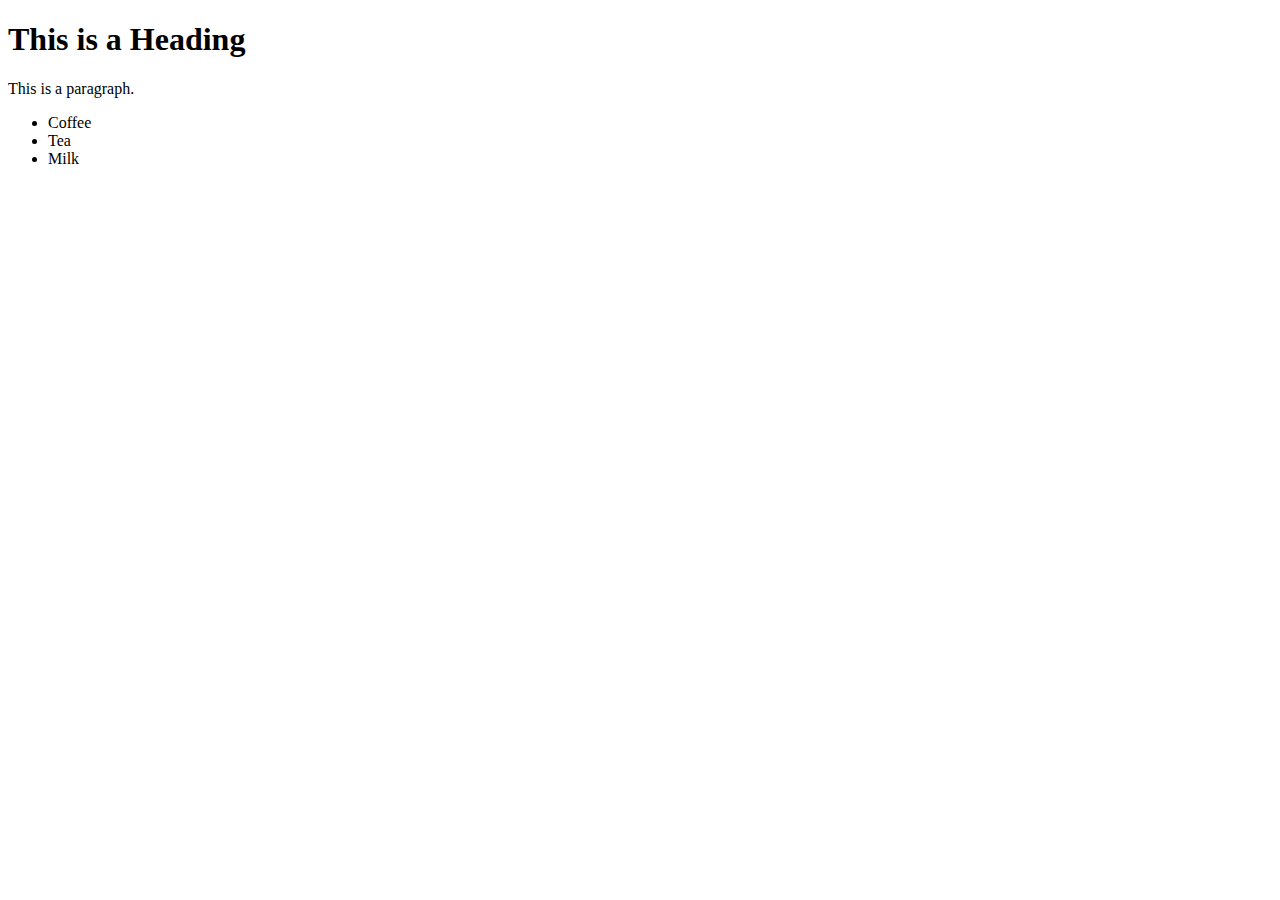
<file: Lecture 1/WebTasks/index.html>
<!DOCTYPE html>
<html>
<head>
<title>Page Title</title>
</head>
<body>

<h1>This is a Heading</h1>
<p>This is a paragraph.</p>
<ul>
  <li>Coffee</li>
  <li>Tea</li>
  <li>Milk</li>
</ul>

</body>
</html>
</file>
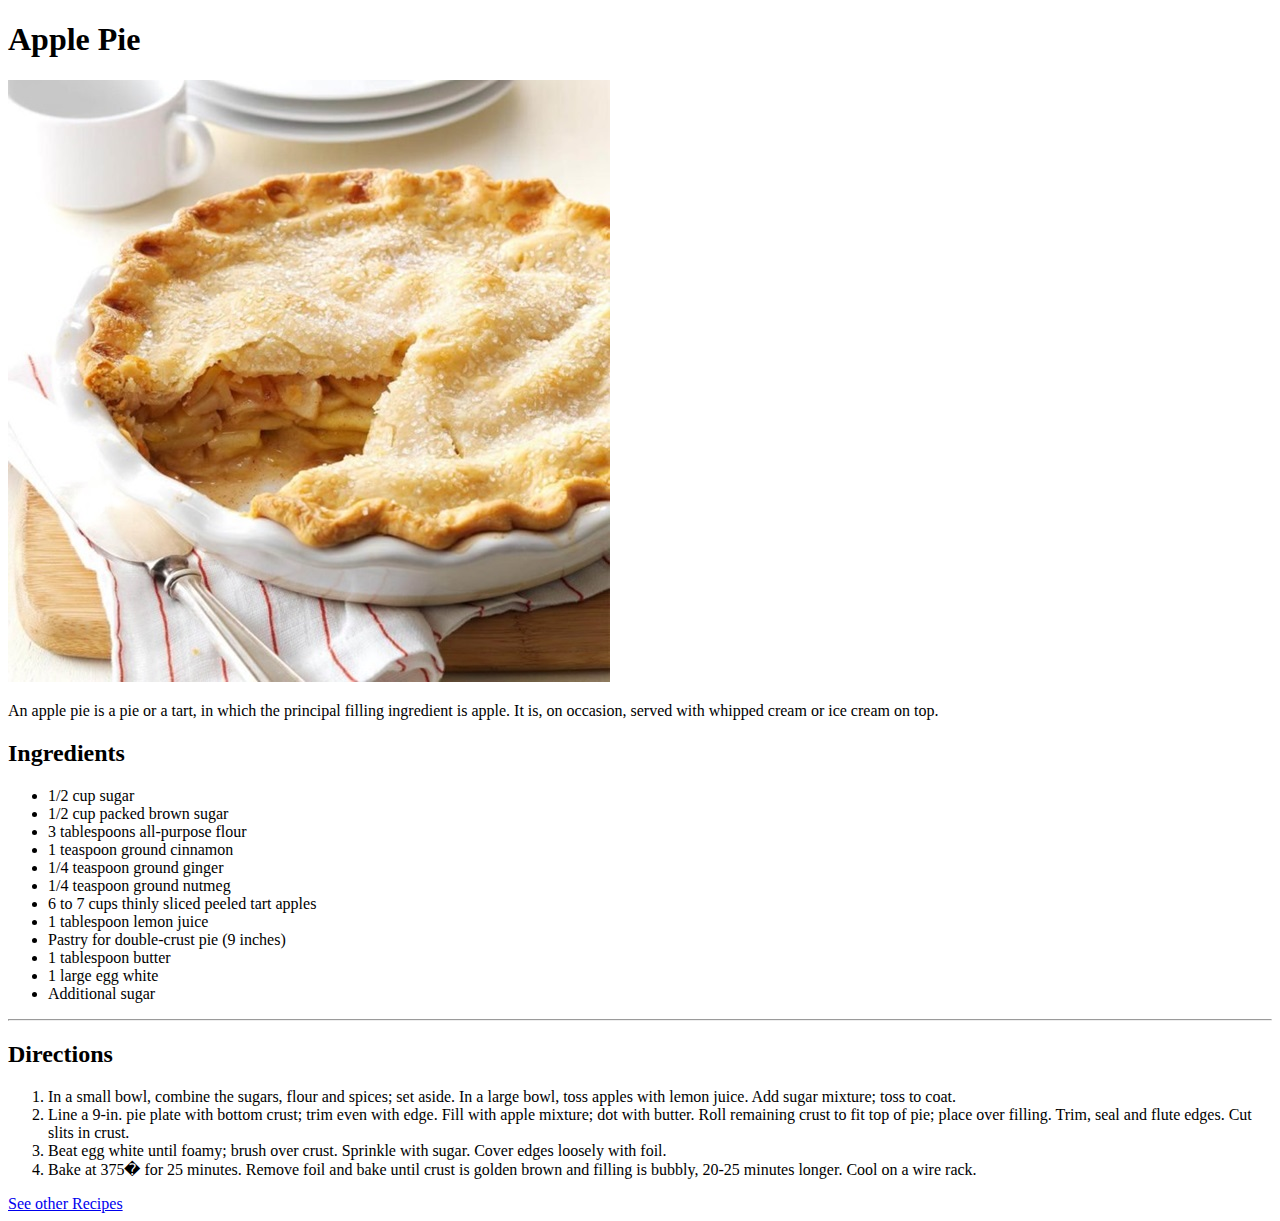
<file: Lecture 1/WebTasks/page2 html tags.html>
<!DOCTYPE html>
<html>
<head>
<title>Apple Pie recipie</title>
</head>
<body>

<h1>Apple Pie</h1>
<img src="pie.jpg">
<p>An apple pie is a pie or a tart, in which the principal filling ingredient is apple. It is, on occasion, served with whipped cream or ice cream on top.</p>
<h2>Ingredients</h2>
<ul>
<li>1/2 cup sugar</li>
<li>1/2 cup packed brown sugar</li>
<li>3 tablespoons all-purpose flour</li>
<li>1 teaspoon ground cinnamon</li>
<li>1/4 teaspoon ground ginger</li>
<li>1/4 teaspoon ground nutmeg</li>
<li>6 to 7 cups thinly sliced peeled tart apples</li>
<li>1 tablespoon lemon juice</li>
<li>Pastry for double-crust pie (9 inches)</li>
<li>1 tablespoon butter</li>
<li>1 large egg white</li>
<li>Additional sugar</li>
</ul>
<hr>
<h2>Directions</h2>
<ol>
<li>In a small bowl, combine the sugars, flour and spices; set aside. In a large bowl, toss apples with lemon juice. Add sugar mixture; toss to coat.</li>
<li>Line a 9-in. pie plate with bottom crust; trim even with edge. Fill with apple mixture; dot with butter. Roll remaining crust to fit top of pie; place over filling. Trim, seal and flute edges. Cut slits in crust.</li>
<li>Beat egg white until foamy; brush over crust. Sprinkle with sugar. Cover edges loosely with foil.</li>
<li>Bake at 375� for 25 minutes. Remove foil and bake until crust is golden brown and filling is bubbly, 20-25 minutes longer. Cool on a wire rack.</li>
</ol>
<a href="https://www.tasteofhome.com/">See other Recipes</a> 
</body>
</html>
</file>
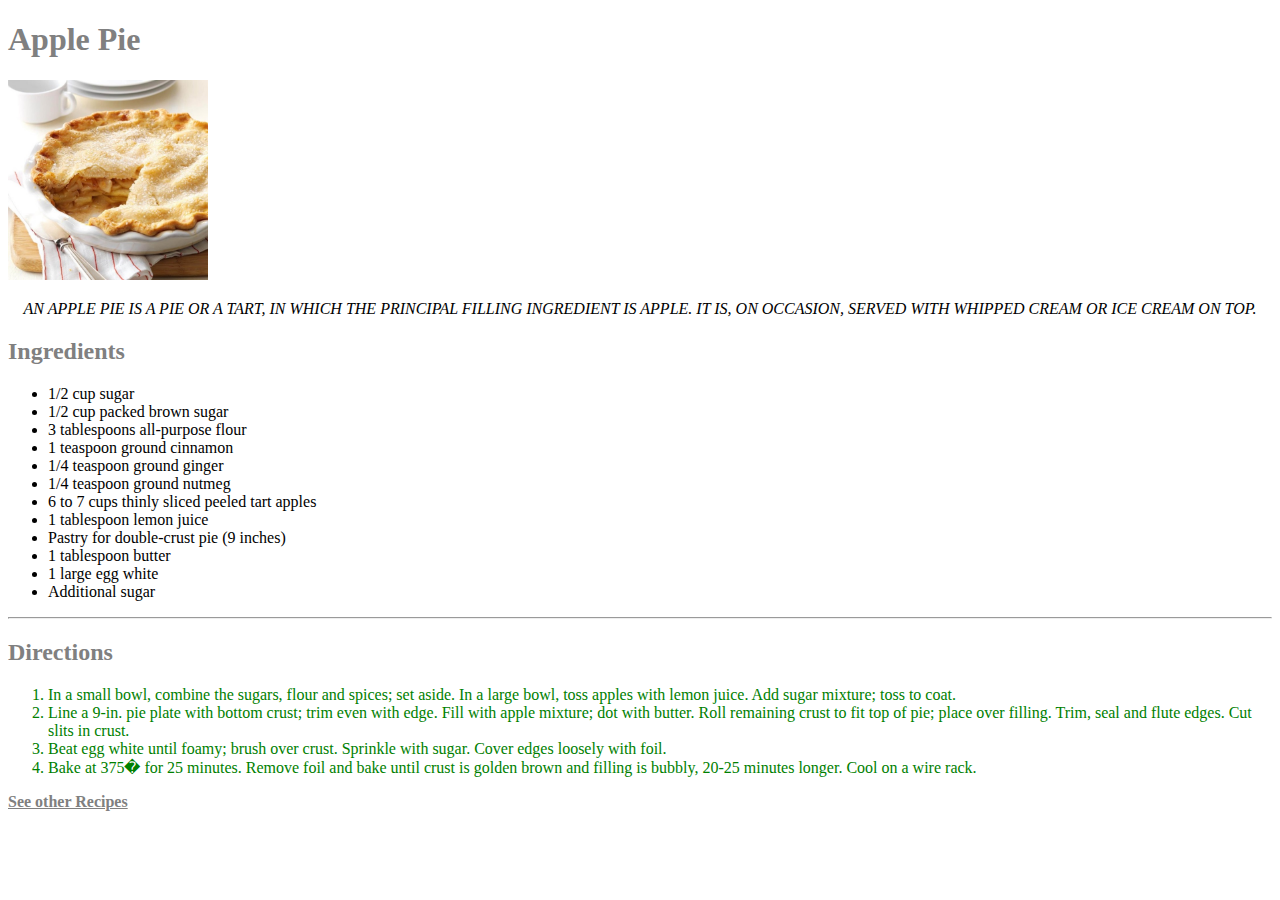
<file: Lecture 1/WebTasks/page3 style attribute.html>
<!DOCTYPE html>
<html>
<head>
<title>Apple Pie recipie</title>
</head>
<body style="font-family:Open Sans;">

<h1 style="color:gray;">Apple Pie</h1>
<img src="pie.jpg" height="200" width="200">
<i><p align="center" style="text-transform: uppercase;text-size:16px;">An apple pie is a pie or a tart, in which the principal filling ingredient is apple. It is, on occasion, served with whipped cream or ice cream on top.</p></i>
<h2 style="color:gray;">Ingredients</h2>
<ul>
<li>1/2 cup sugar</li>
<li>1/2 cup packed brown sugar</li>
<li>3 tablespoons all-purpose flour</li>
<li>1 teaspoon ground cinnamon</li>
<li>1/4 teaspoon ground ginger</li>
<li>1/4 teaspoon ground nutmeg</li>
<li>6 to 7 cups thinly sliced peeled tart apples</li>
<li>1 tablespoon lemon juice</li>
<li>Pastry for double-crust pie (9 inches)</li>
<li>1 tablespoon butter</li>
<li>1 large egg white</li>
<li>Additional sugar</li>
</ul>
<hr>
<h2 style="color:gray;">Directions</h2>
<ol style="color:green;">
<li>In a small bowl, combine the sugars, flour and spices; set aside. In a large bowl, toss apples with lemon juice. Add sugar mixture; toss to coat.</li>
<li>Line a 9-in. pie plate with bottom crust; trim even with edge. Fill with apple mixture; dot with butter. Roll remaining crust to fit top of pie; place over filling. Trim, seal and flute edges. Cut slits in crust.</li>
<li>Beat egg white until foamy; brush over crust. Sprinkle with sugar. Cover edges loosely with foil.</li>
<li>Bake at 375� for 25 minutes. Remove foil and bake until crust is golden brown and filling is bubbly, 20-25 minutes longer. Cool on a wire rack.</li>
</ol>
<a href="https://www.tasteofhome.com/" style="color:gray;" ><b>See other Recipes</b></a> 
</body>
</html>
</file>
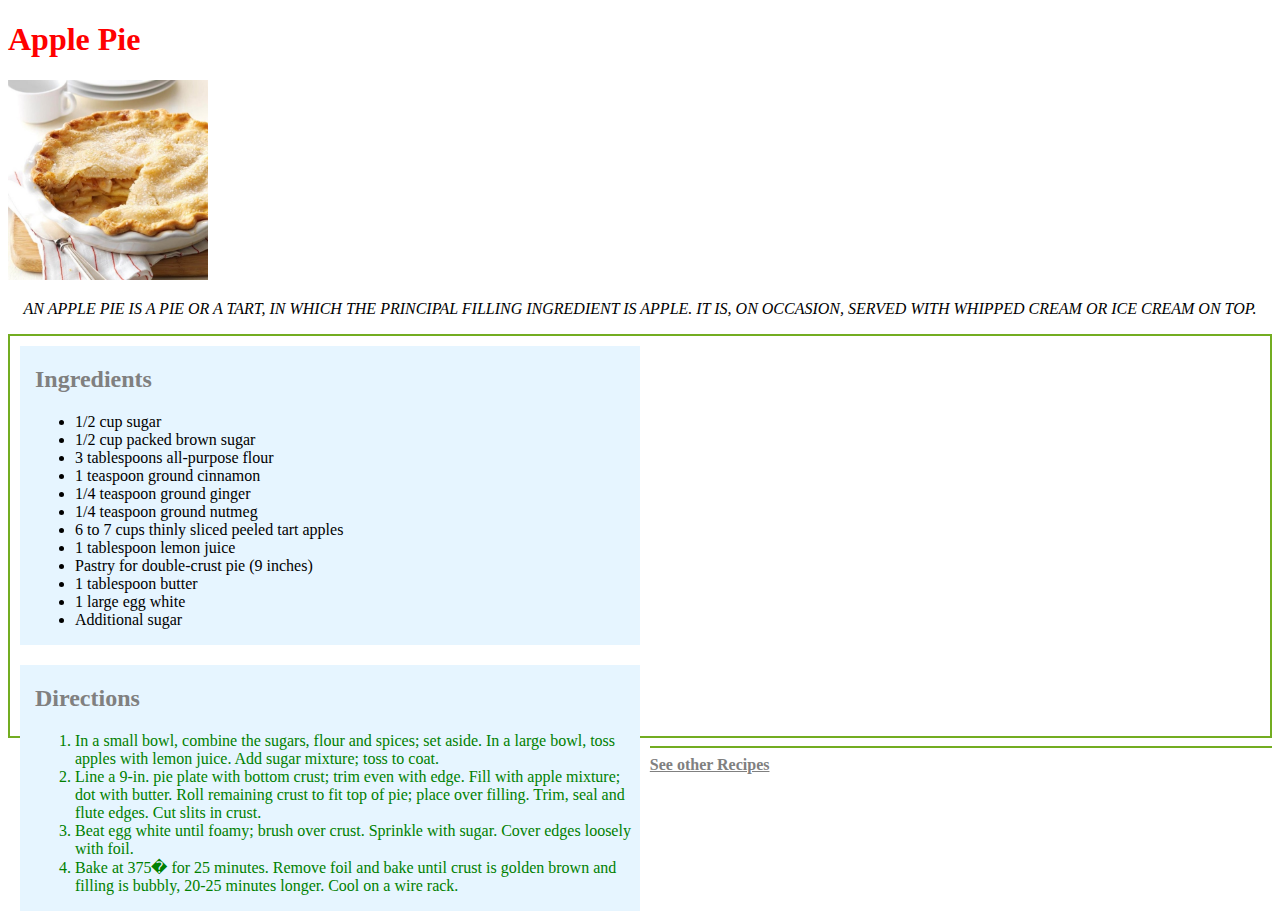
<file: Lecture 1/WebTasks/page4 div.html>
<!DOCTYPE html>
<html>
<head>
<link rel="stylesheet" type="text/css" href="style.css"> 
<title>Apple Pie recipie</title>
</head>
<body style="font-family:Open Sans;">

<h1>Apple Pie</h1>
<img src="pie.jpg" height="200" width="200">
<i><p align="center" style="text-transform: uppercase;text-size:16px;">An apple pie is a pie or a tart, in which the principal filling ingredient is apple. It is, on occasion, served with whipped cream or ice cream on top.</p></i>
<div style="height: 400px; border: 2px solid #73AD21">
<div style="width: 48%; float:left; background:#e6f5ff; margin:10px; padding-left: 15px;">
<h2 style="color:gray;">Ingredients</h2>
<ul>
<li>1/2 cup sugar</li>
<li>1/2 cup packed brown sugar</li>
<li>3 tablespoons all-purpose flour</li>
<li>1 teaspoon ground cinnamon</li>
<li>1/4 teaspoon ground ginger</li>
<li>1/4 teaspoon ground nutmeg</li>
<li>6 to 7 cups thinly sliced peeled tart apples</li>
<li>1 tablespoon lemon juice</li>
<li>Pastry for double-crust pie (9 inches)</li>
<li>1 tablespoon butter</li>
<li>1 large egg white</li>
<li>Additional sugar</li>
</ul>
</div>
<div style="width: 48%; float:left; background:#e6f5ff; margin:10px; padding-left: 15px;position: relative;">
<h2 style="color:gray;">Directions</h2>
<ol style="color:green;">
<li>In a small bowl, combine the sugars, flour and spices; set aside. In a large bowl, toss apples with lemon juice. Add sugar mixture; toss to coat.</li>
<li>Line a 9-in. pie plate with bottom crust; trim even with edge. Fill with apple mixture; dot with butter. Roll remaining crust to fit top of pie; place over filling. Trim, seal and flute edges. Cut slits in crust.</li>
<li>Beat egg white until foamy; brush over crust. Sprinkle with sugar. Cover edges loosely with foil.</li>
<li>Bake at 375� for 25 minutes. Remove foil and bake until crust is golden brown and filling is bubbly, 20-25 minutes longer. Cool on a wire rack.</li>
</ol>
</div>
</div>
<hr color="#73AD21">
<a href="https://www.tasteofhome.com/" style="color:gray;" ><b>See other Recipes</b></a> 
</body>
</html>
</file>
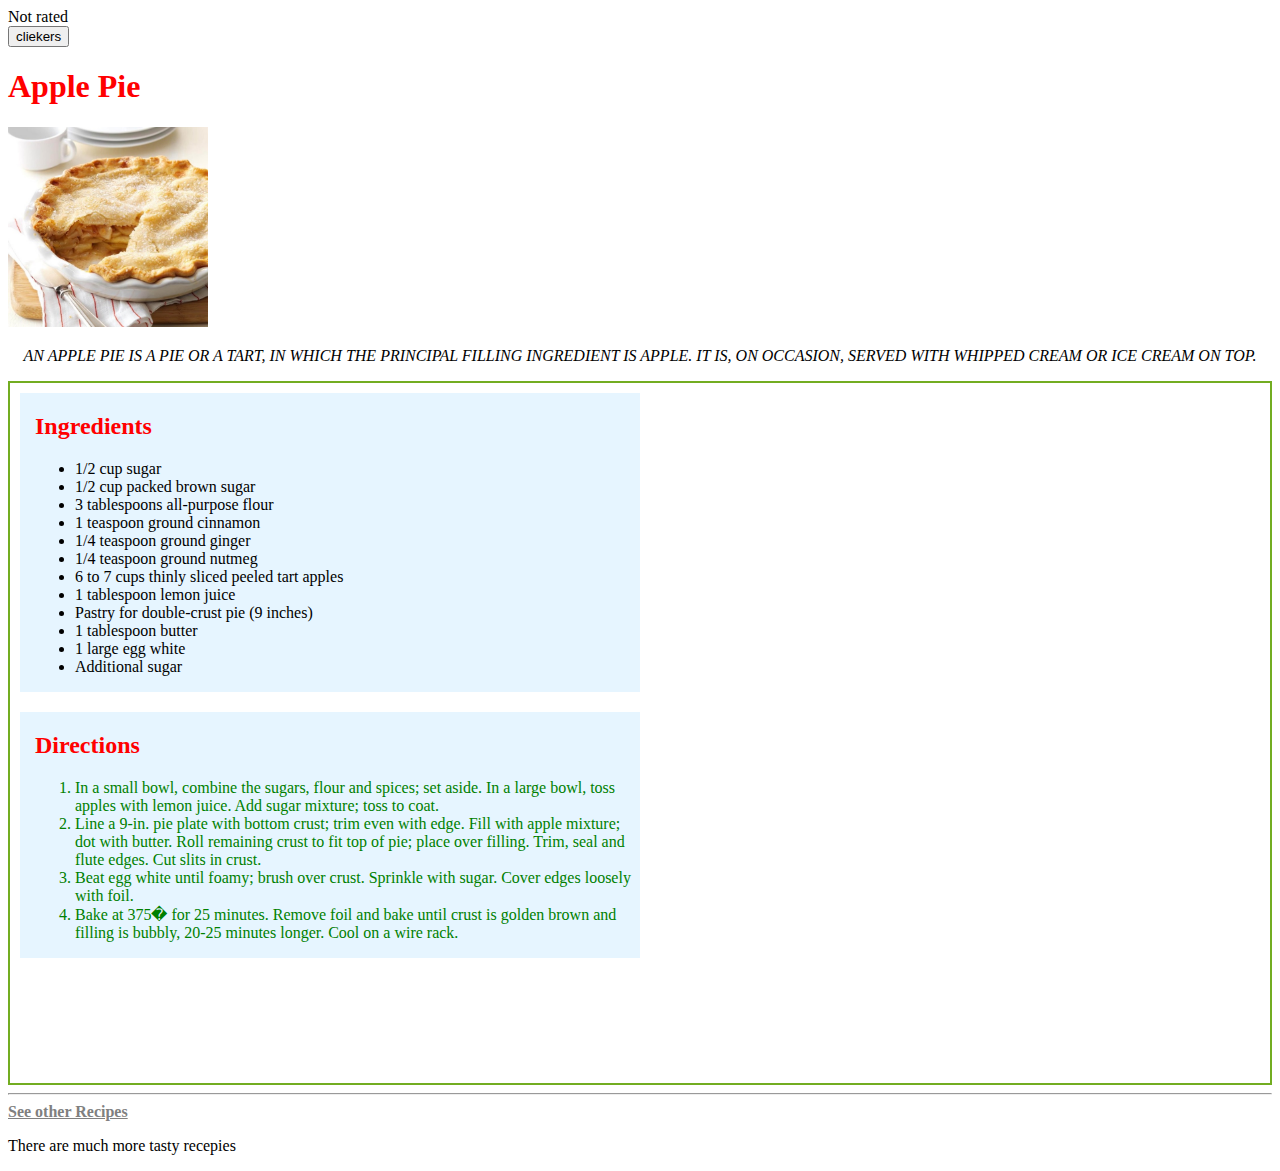
<file: Lecture 1/WebTasks/page5 css.html>
<!DOCTYPE html>
<html>
<head>
<link rel="stylesheet" type="text/css" href="style.css">
<title>Apple Pie recipie</title>
</head>
<body>
<div id="rated">Not rated</div>
<button type="button" 
onclick="document.getElementById('rated').innerHTML='5'">cliekers</button>
<h1>Apple Pie</h1>
<img src="pie.jpg" height="200" width="200">
<i><p id="bigText">An apple pie is a pie or a tart, in which the principal filling ingredient is apple. It is, on occasion, served with whipped cream or ice cream on top.</p></i>
<div class="container">
<div class="list">
<h2>Ingredients</h2>
<ul>
<li>1/2 cup sugar</li>
<li>1/2 cup packed brown sugar</li>
<li>3 tablespoons all-purpose flour</li>
<li>1 teaspoon ground cinnamon</li>
<li>1/4 teaspoon ground ginger</li>
<li>1/4 teaspoon ground nutmeg</li>
<li>6 to 7 cups thinly sliced peeled tart apples</li>
<li>1 tablespoon lemon juice</li>
<li>Pastry for double-crust pie (9 inches)</li>
<li>1 tablespoon butter</li>
<li>1 large egg white</li>
<li>Additional sugar</li>
</ul>
</div>
<div class="list">
<h2>Directions</h2>
<ol>
<li>In a small bowl, combine the sugars, flour and spices; set aside. In a large bowl, toss apples with lemon juice. Add sugar mixture; toss to coat.</li>
<li>Line a 9-in. pie plate with bottom crust; trim even with edge. Fill with apple mixture; dot with butter. Roll remaining crust to fit top of pie; place over filling. Trim, seal and flute edges. Cut slits in crust.</li>
<li>Beat egg white until foamy; brush over crust. Sprinkle with sugar. Cover edges loosely with foil.</li>
<li>Bake at 375� for 25 minutes. Remove foil and bake until crust is golden brown and filling is bubbly, 20-25 minutes longer. Cool on a wire rack.</li>
</ol>
</div>
</div>
<hr>
<a href="https://www.tasteofhome.com/"><b>See other Recipes</b></a> 
<br>
<p>There are much more tasty recepies</p>

</body>
</html>
</file>
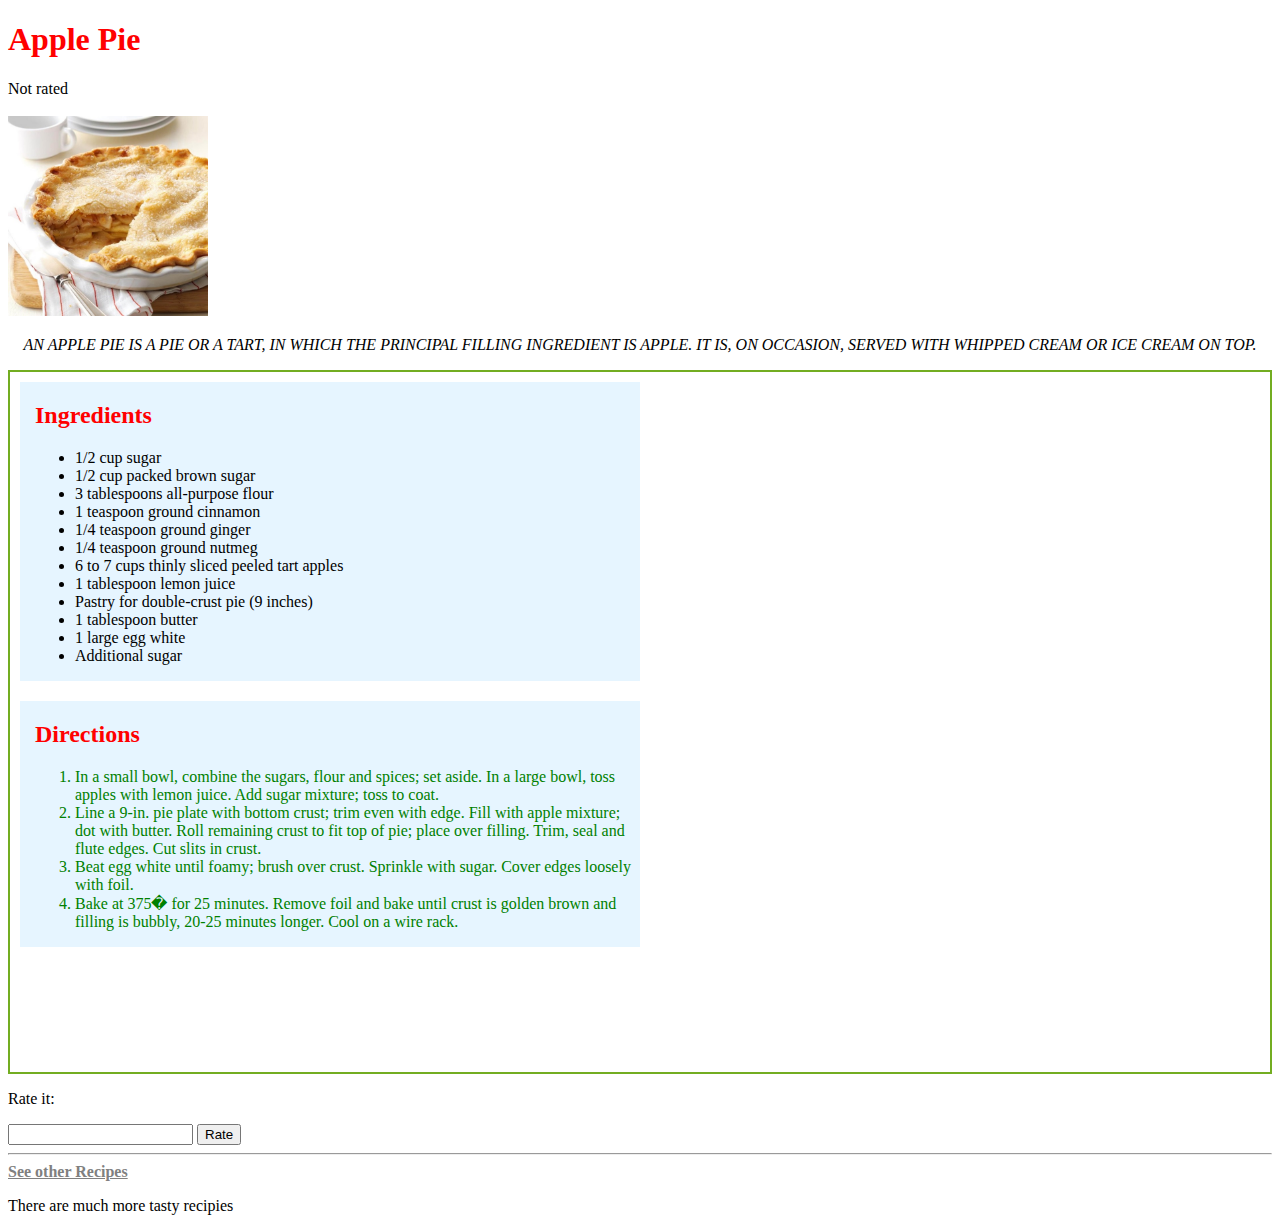
<file: Lecture 1/WebTasks/page6 javascript.html>
<!DOCTYPE html>
<html>
<head>
<link rel="stylesheet" type="text/css" href="style.css">
<title>Apple Pie recipie</title>
</head>
<body>

<h1>Apple Pie</h1>
<div id="rated">Not rated</div>
<br>
<img src="pie.jpg" height="200" width="200">
<i><p id="bigText">An apple pie is a pie or a tart, in which the principal filling ingredient is apple. It is, on occasion, served with whipped cream or ice cream on top.</p></i>
<div class="container">
<div class="list">
<h2>Ingredients</h2>
<ul>
<li>1/2 cup sugar</li>
<li>1/2 cup packed brown sugar</li>
<li>3 tablespoons all-purpose flour</li>
<li>1 teaspoon ground cinnamon</li>
<li>1/4 teaspoon ground ginger</li>
<li>1/4 teaspoon ground nutmeg</li>
<li>6 to 7 cups thinly sliced peeled tart apples</li>
<li>1 tablespoon lemon juice</li>
<li>Pastry for double-crust pie (9 inches)</li>
<li>1 tablespoon butter</li>
<li>1 large egg white</li>
<li>Additional sugar</li>
</ul>
</div>
<div class="list">
<h2>Directions</h2>
<ol>
<li>In a small bowl, combine the sugars, flour and spices; set aside. In a large bowl, toss apples with lemon juice. Add sugar mixture; toss to coat.</li>
<li>Line a 9-in. pie plate with bottom crust; trim even with edge. Fill with apple mixture; dot with butter. Roll remaining crust to fit top of pie; place over filling. Trim, seal and flute edges. Cut slits in crust.</li>
<li>Beat egg white until foamy; brush over crust. Sprinkle with sugar. Cover edges loosely with foil.</li>
<li>Bake at 375� for 25 minutes. Remove foil and bake until crust is golden brown and filling is bubbly, 20-25 minutes longer. Cool on a wire rack.</li>
</ol>
</div>
</div>
<p>Rate it:</p>
<input type="text" id="rateInput">
<button type="button" onclick="rateIt()">Rate</button>
<hr>
<a href="https://www.tasteofhome.com/"><b>See other Recipes</b></a> 
<br>
<p>There are much more tasty recipies</p>
<script>
function rateIt() {
	var myRate = document.getElementById("rateInput").value;
	document.getElementById("rated").innerHTML = myRate;
}
</script>
</body>
</html>
</file>
<file: Lecture 1/WebTasks/style.css>
body 
{
  font-family:Open Sans;
}

h1, h2 
{
  color: red
}

#bigText 
{
	text-align:center;
	text-transform: uppercase;
	text-size:36px;
}
div.list
{
	width: 48%; 
	float:left; 
	background:#e6f5ff; 
	margin:10px; 
	padding-left: 15px;
}
div.container
{
	height: 700px; 
	border: 2px solid #73AD21;
}
hr
{
	color:#73AD21;	
}
ol
{
	color:green;
}
a
{
	color:gray;
}
</file>
